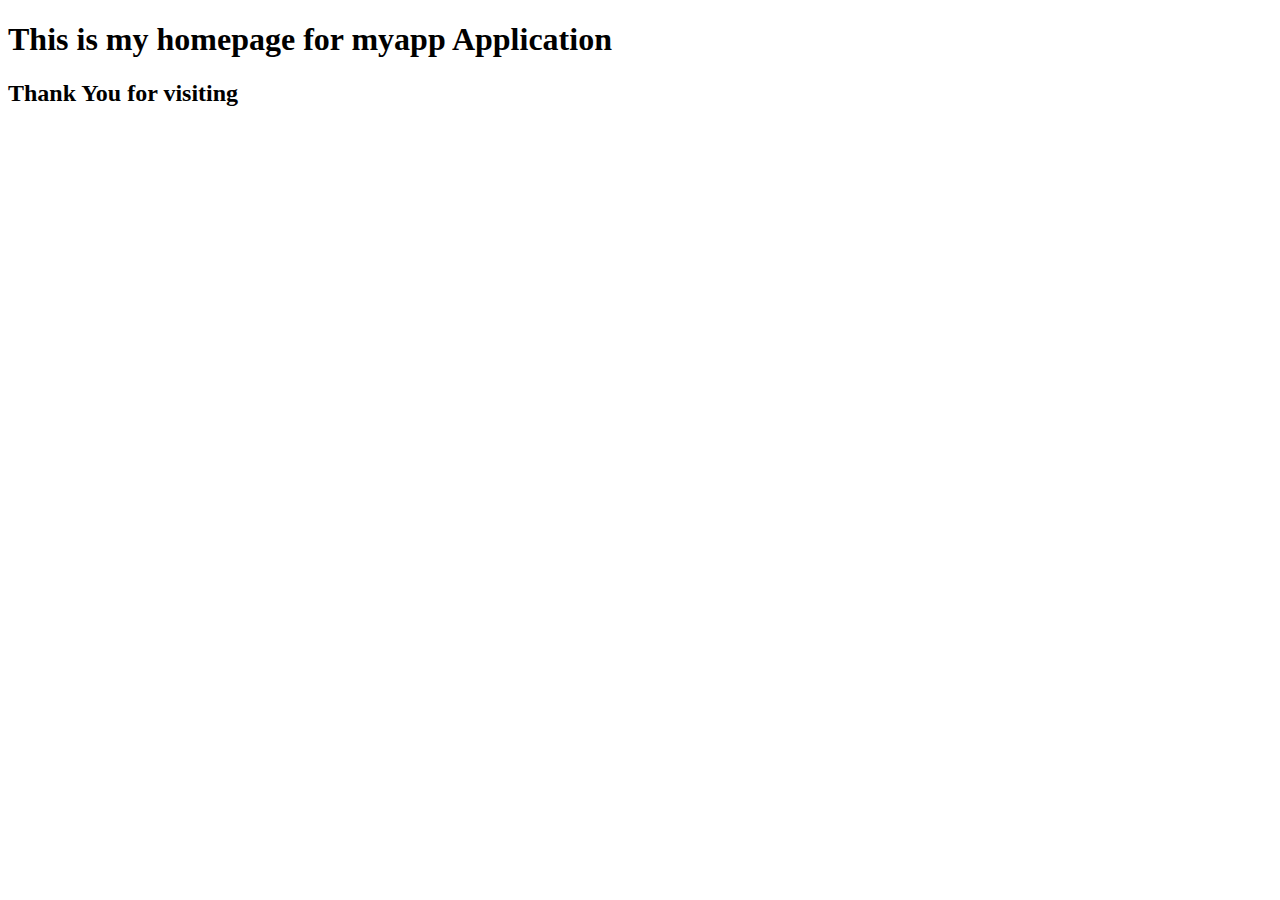
<file: myapp/templates/myapp/index.html>
<!DOCTYPE html>
<html lang="en">
<head>
    <meta charset="UTF-8">
    <meta name="viewport" content="width=device-width, initial-scale=1.0">
    <title>My App Homepage</title>
</head>
<body>
    <h1>This is my homepage for myapp Application</h1>
    <h2>Thank You for visiting</h2>
</body>
</html>
</file>
